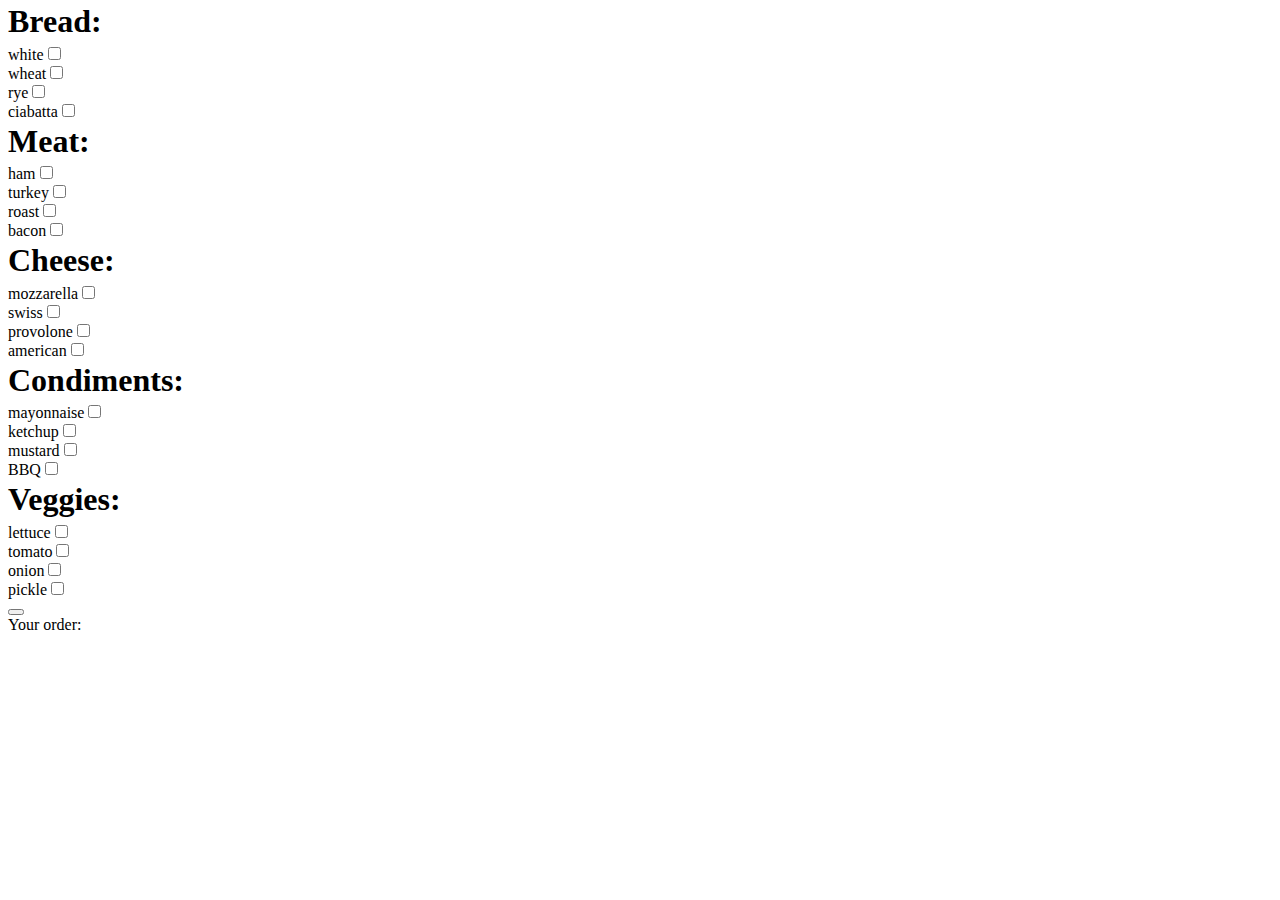
<file: index.html>
<!DOCTYPE html>
<html>
<head>
    <title>sandwich maker</title>
    <link rel="stylesheet" href="sandwich.css">
</head>
<body>

<div id="bread">
    <h1>Bread: </h1></br>
    <label>white<input type="checkbox" name="" value="white"></label></br>
    <label>wheat<input type="checkbox" name="" value="wheat"></label></br>
    <label>rye<input type="checkbox" name="" value="rye"></label></br>
    <label>ciabatta<input type="checkbox" name="" value="ciabatta"></label></br>    
</div>
<div id="meat">
    <h1>Meat: </h1></br>
    <label>ham<input type="checkbox" name="" value="ham"></label></br>
    <label>turkey<input type="checkbox" name="" value="turkey"></label></br>
    <label>roast<input type="checkbox" name="" value="roast"></label></br>
    <label>bacon<input type="checkbox" name="" value="bacon"></label></br>    
</div>
<div id="cheese">
    <h1>Cheese: </h1></br>
    <label>mozzarella<input type="checkbox" name="" value="mozzarella"></label></br>
    <label>swiss<input type="checkbox" name="" value="swiss"></label></br>
    <label>provolone<input type="checkbox" name="" value="provolone"></label></br>
    <label>american<input type="checkbox" name="" value="american"></label></br>    
</div>
<div id="condiment">
    <h1>Condiments: </h1></br>
    <label>mayonnaise<input type="checkbox" name="" value="mayonnaise"></label></br>
    <label>ketchup<input type="checkbox" name="" value="ketchup"></label></br>
    <label>mustard<input type="checkbox" name="" value="mustard"></label></br>
    <label>BBQ<input type="checkbox" name="" value="BBQ"></label></br>
</div>
<div id="veggies">
    <h1>Veggies: </h1></br>
    <label>lettuce<input type="checkbox" name="" value="lettuce"></label></br>
    <label>tomato<input type="checkbox" name="" value="tomato"></label></br>
    <label>onion<input type="checkbox" name="" value="onion"></label></br>
    <label>pickle<input type="checkbox" name="" value="pickle"></label></br>
</div>
 <button id="btnSpecial"></button> 
<div id="final">
    
</div>

<script type="text/javascript" src="javascripts/SandwichMaker.js"></script>
<script type="text/javascript" src="javascripts/bread.js"></script>
<script type="text/javascript" src="javascripts/meat.js"></script>
<script type="text/javascript" src="javascripts/cheese.js"></script>
<script type="text/javascript" src="javascripts/condiments.js"></script>
<script type="text/javascript" src="javascripts/veggies.js"></script>
<script type="text/javascript" src="javascripts/DOMHandler.js"></script>

</body>
</html>
</file>
<file: sandwich.css>
#bread {
	line-height: 2%;
}

#meat {
	line-height: 2%;
}

#cheese {
	line-height: 2%;
}

#condiment {
	line-height: 2%;
}

#veggies {
	line-height: 2%;
}
</file>
